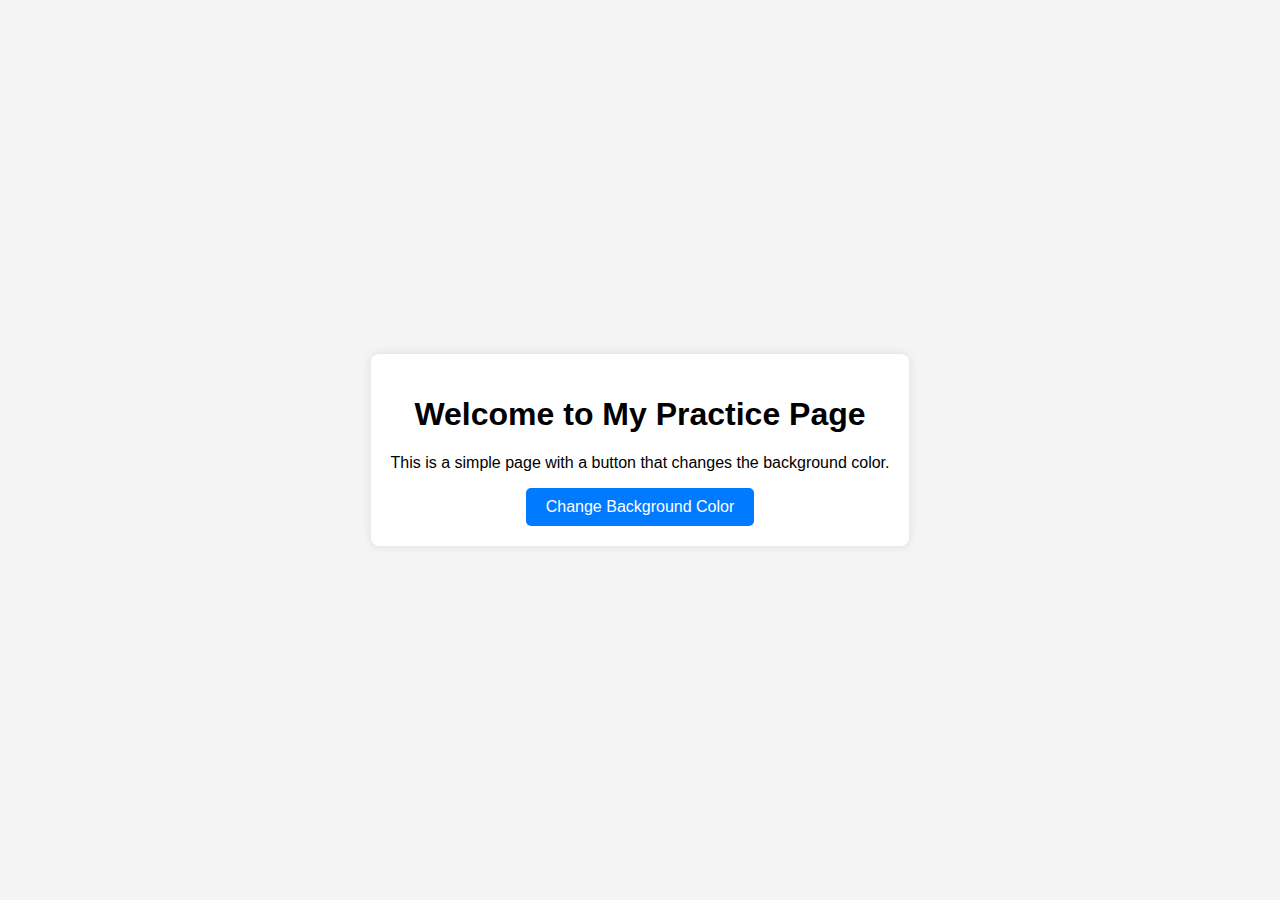
<file: Theoretical HTML-CSS-JavaScript/index.html>
<!DOCTYPE html>
<html lang="en">
<head>
    <meta charset="UTF-8">
    <meta name="viewport" content="width=device-width, initial-scale=1.0">
    <title>Simple Practice Page</title>
    <link rel="stylesheet" href="main.css">
</head>
<body>
    <div class="container">
        <h1>Welcome to My Practice Page</h1>
        <p>This is a simple page with a button that changes the background color.</p>
        <button id="colorButton">Change Background Color</button>
    </div>
    <script src="main.js"></script>
</body>
</html>
</file>
<file: Theoretical HTML-CSS-JavaScript/main.css>
body {
    font-family: Arial, sans-serif;
    background-color: #f4f4f4;
    margin: 0;
    padding: 0;
    display: flex;
    justify-content: center;
    align-items: center;
    height: 100vh;
}

.container {
    text-align: center;
    padding: 20px;
    background-color: #fff;
    border-radius: 8px;
    box-shadow: 0 0 10px rgba(0, 0, 0, 0.1);
}

button {
    padding: 10px 20px;
    font-size: 16px;
    background-color: #007bff;
    color: #fff;
    border: none;
    border-radius: 5px;
    cursor: pointer;
}

button:hover {
    background-color: #0056b3;
}
</file>
